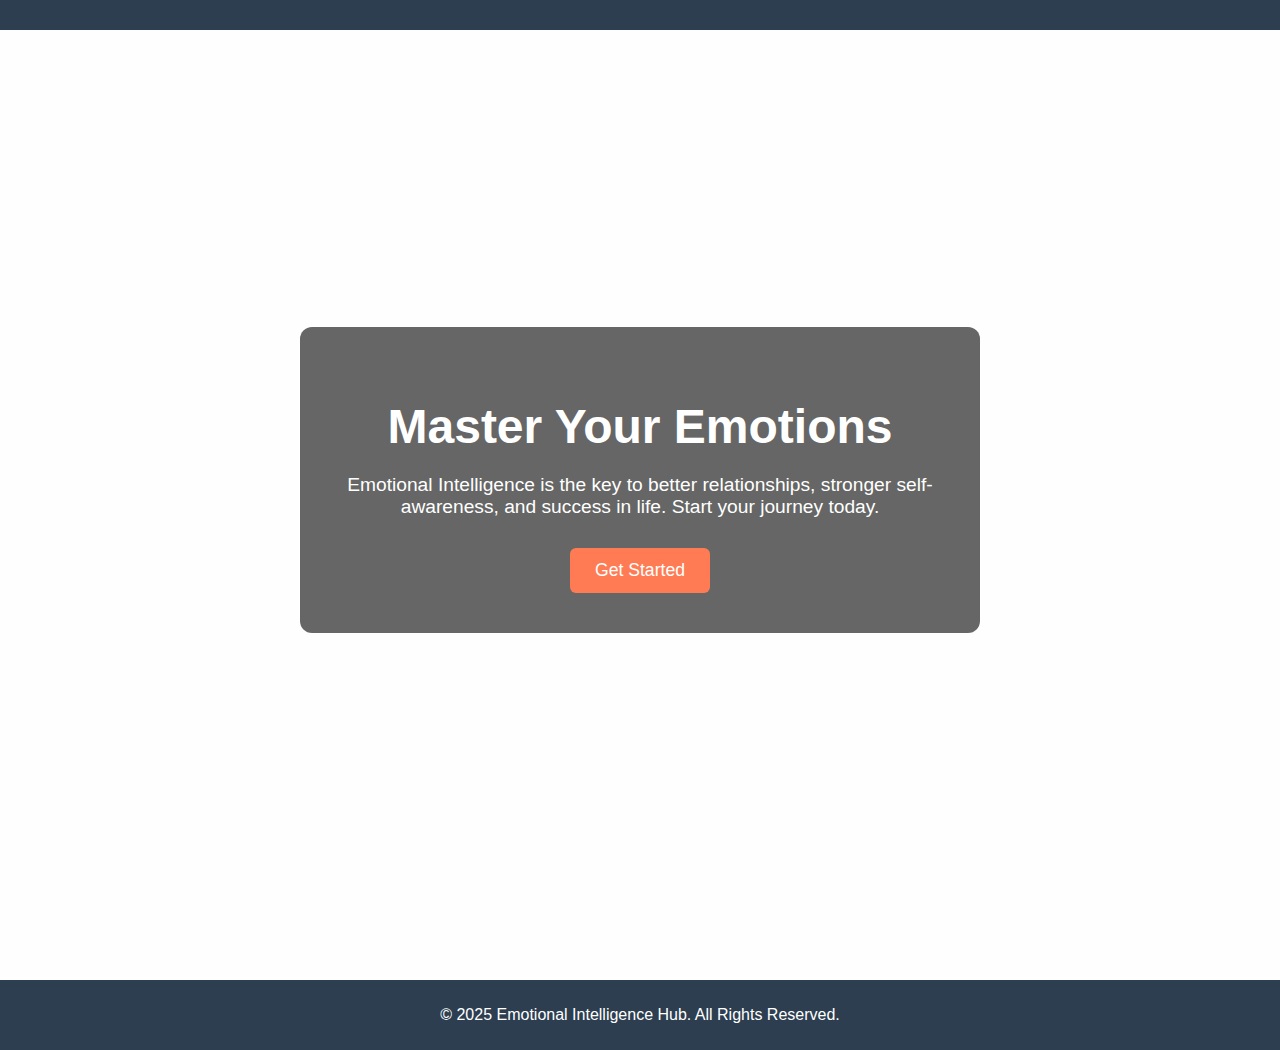
<file: index.html>
<!DOCTYPE html>
<html lang="en">
<head>
    <meta charset="UTF-8">
    <meta name="viewport" content="width=device-width, initial-scale=1.0">
    <title>Emotional Intelligence Hub</title>
    <link rel="stylesheet" href="style.css">
</head>
<body>
    <!-- Navbar -->
    <header>
        
    </header>

    <!-- Main Content -->
    <main>
        <section class="hero">
          <section class="hero">
    <div class="hero-content">
        <h1>Master Your Emotions</h1>
        <p>Emotional Intelligence is the key to better relationships, stronger self-awareness, and success in life. Start your journey today.</p>
        <button onclick="window.location.href='about.html'">Get Started</button>
    </div>
</section>
        </section>
    </main>

    <!-- Footer -->
    <footer>
        <p>&copy; 2025 Emotional Intelligence Hub. All Rights Reserved.</p>
    </footer>

    <script src="script.js"></script>
</body>
</html>
</file>
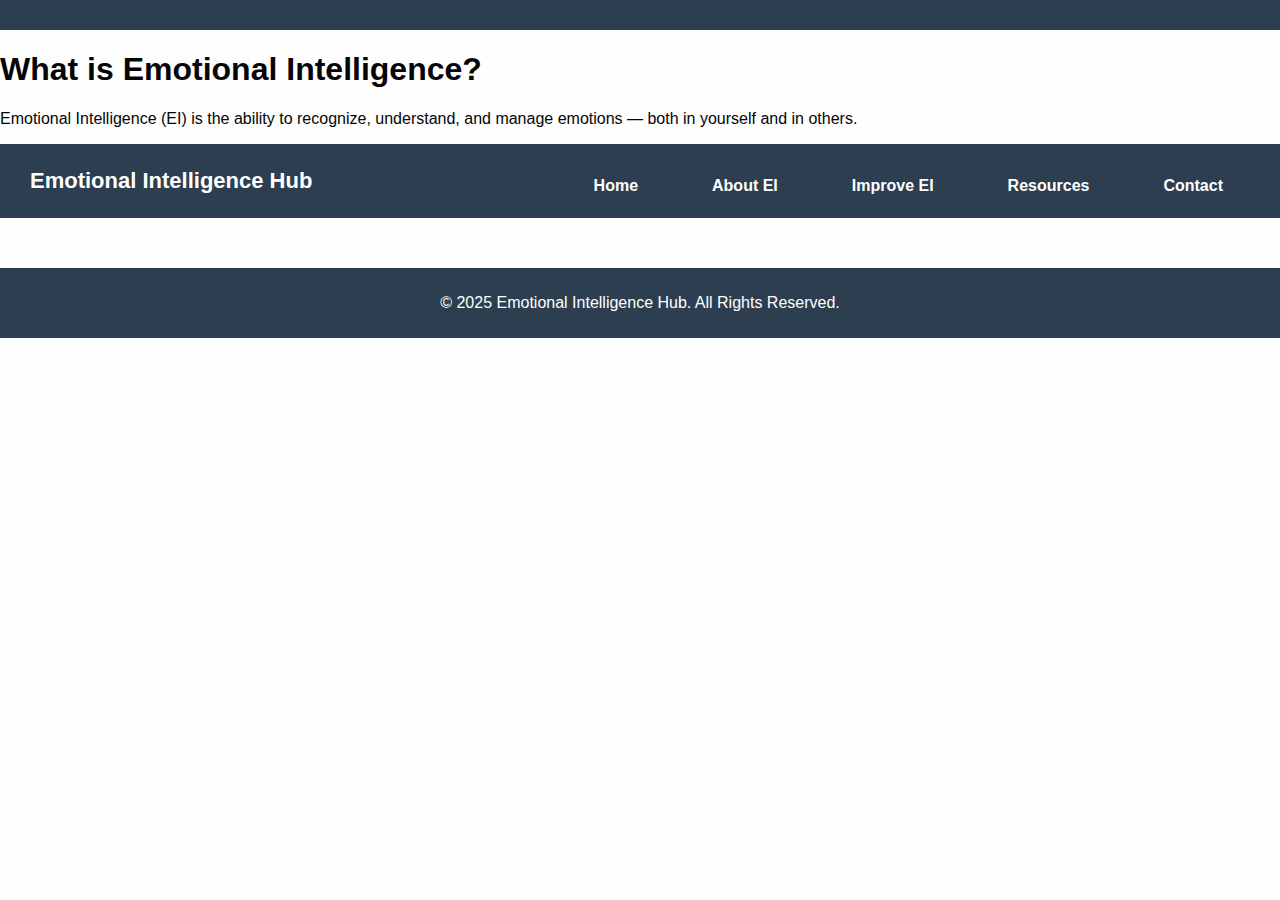
<file: about.html>
<!DOCTYPE html>
<html lang="en">
<head>
    <meta charset="UTF-8">
    <meta name="viewport" content="width=device-width, initial-scale=1.0">
    <title>About Emotional Intelligence</title>
    <link rel="stylesheet" href="style.css">
</head>
<body>
    <header>
        
    </header>

    <main>
        <h1>What is Emotional Intelligence?</h1>
        <p>Emotional Intelligence (EI) is the ability to recognize, understand, and manage emotions — both in yourself and in others.</p>
    </main>
<header>
    <div class="logo">Emotional Intelligence Hub</div>
    <nav id="nav-links">
        <a href="index.html" class="nav-link">Home</a>
        <a href="about.html" class="nav-link">About EI</a>
        <a href="improve.html" class="nav-link">Improve EI</a>
        <a href="resources.html" class="nav-link">Resources</a>
        <a href="contact.html" class="nav-link">Contact</a>
    </nav>
    <div class="hamburger" id="hamburger">
        ☰
    </div>
</header>
    <footer>
        <p>&copy; 2025 Emotional Intelligence Hub. All Rights Reserved.</p>
    </footer>

    <script src="script.js"></script>
</body>
</html>
</file>
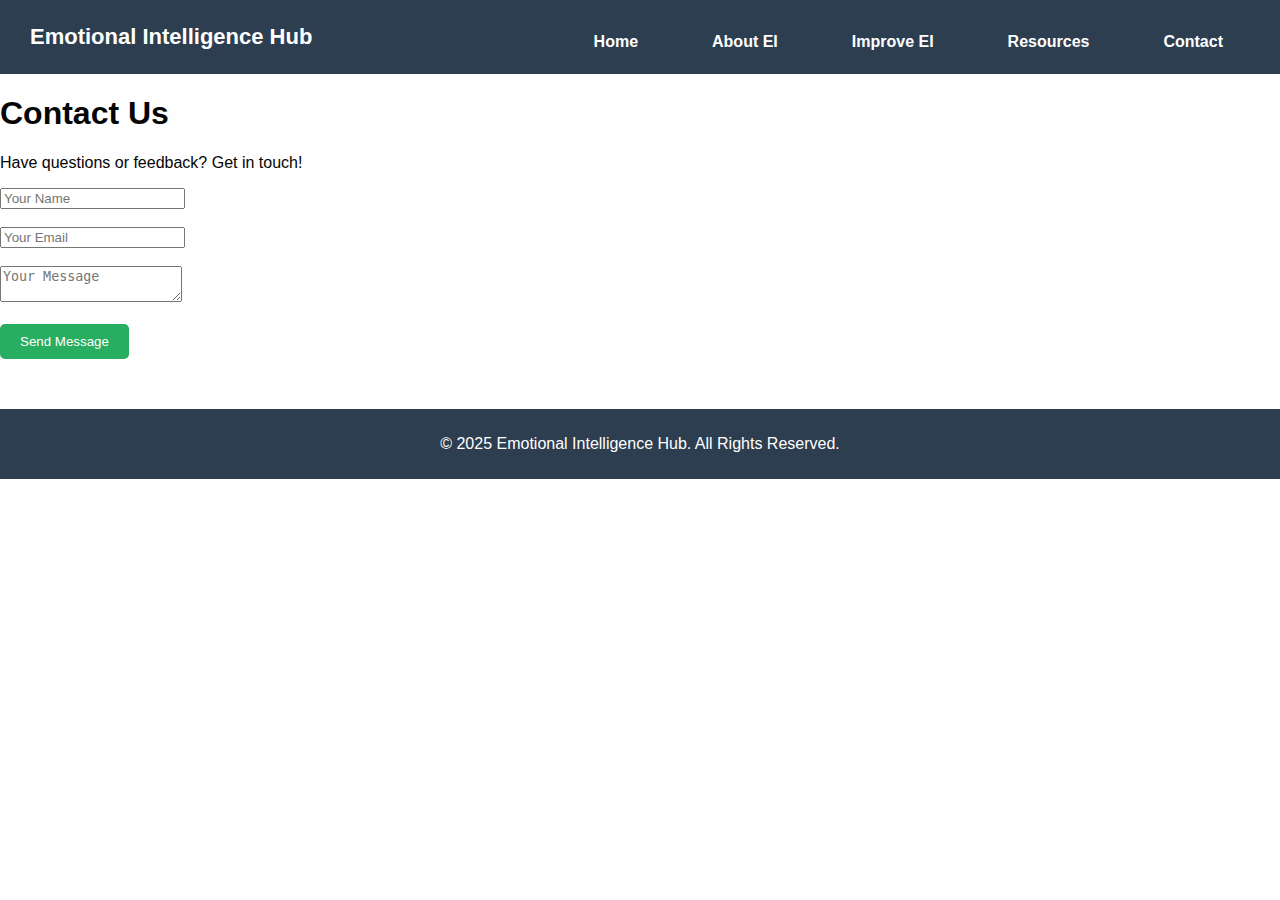
<file: contact.html>
<!DOCTYPE html>
<html lang="en">
<head>
    <meta charset="UTF-8">
    <meta name="viewport" content="width=device-width, initial-scale=1.0">
    <title>Contact Us</title>
    <link rel="stylesheet" href="style.css">
</head>
<body>
    <header>
        <div class="logo">Emotional Intelligence Hub</div>
    <nav id="nav-links">
        <a href="index.html" class="nav-link">Home</a>
        <a href="about.html" class="nav-link">About EI</a>
        <a href="improve.html" class="nav-link">Improve EI</a>
        <a href="resources.html" class="nav-link">Resources</a>
        <a href="contact.html" class="nav-link">Contact</a>
    </nav>
    <div class="hamburger" id="hamburger">
        ☰
    </div>
    </header>

    <main>
        <h1>Contact Us</h1>
        <p>Have questions or feedback? Get in touch!</p>
        <form>
            <input type="text"
            placeholder="Your Name"
            required><br><br>
        <input type="email" placeholder="Your Email" required><br><br>
            <textarea placeholder="Your Message" required></textarea><br><br>
            <button type="submit">Send Message</button>
        </form>
    </main>

    <footer>
        <p>&copy; 2025 Emotional Intelligence Hub. All Rights Reserved.</p>
    </footer>

    <script src="script.js"></script>
</body>
</html>
</file>
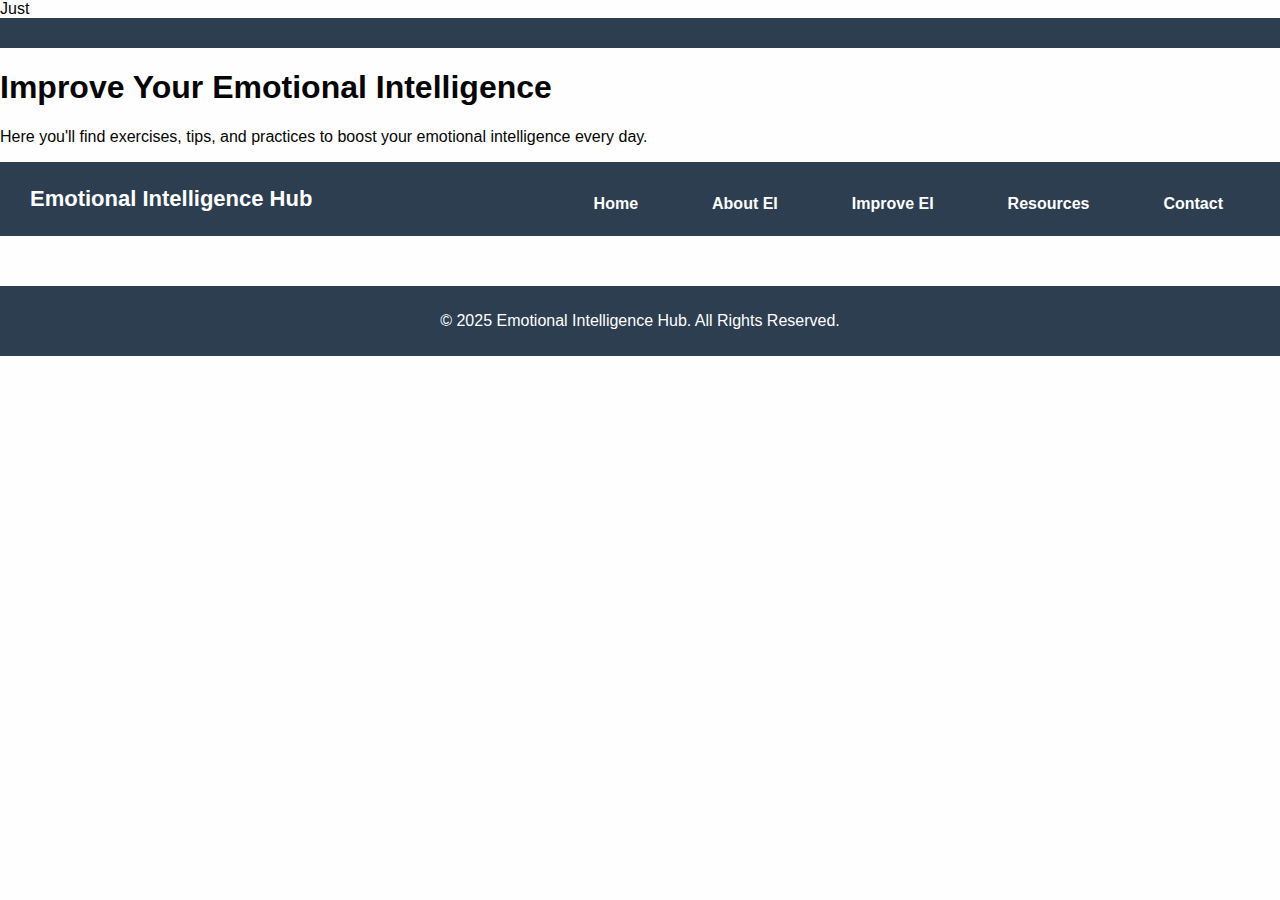
<file: improve.html>
Just<!DOCTYPE html>
<html lang="en">
<head>
    <meta charset="UTF-8">
    <meta name="viewport" content="width=device-width, initial-scale=1.0">
    <title>Improve Your EI</title>
    <link rel="stylesheet" href="style.css">
</head>
<body>
    <header>
       
    </header>

    <main>
        <h1>Improve Your Emotional Intelligence</h1>
        <p>Here you'll find exercises, tips, and practices to boost your emotional intelligence every day.</p>
    </main>
<header>
    <div class="logo">Emotional Intelligence Hub</div>
    <nav id="nav-links">
        <a href="index.html" class="nav-link">Home</a>
        <a href="about.html" class="nav-link">About EI</a>
        <a href="improve.html" class="nav-link">Improve EI</a>
        <a href="resources.html" class="nav-link">Resources</a>
        <a href="contact.html" class="nav-link">Contact</a>
    </nav>
    <div class="hamburger" id="hamburger">
        ☰
    </div>
</header>
    <footer>
        <p>&copy; 2025 Emotional Intelligence Hub. All Rights Reserved.</p>
    </footer>

    <script src="script.js"></script>
</body>
</html>
</file>
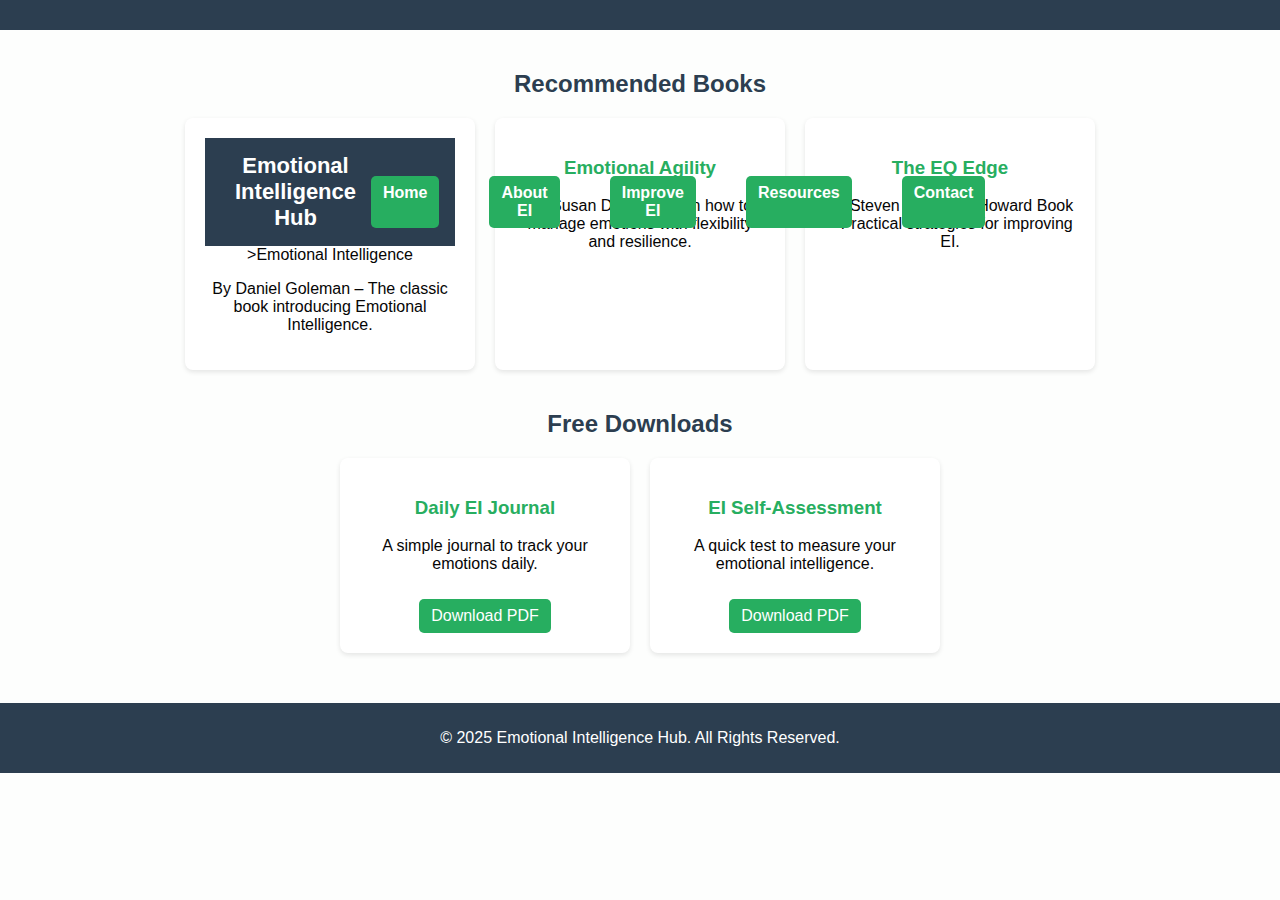
<file: resources.html>
<!DOCTYPE html>
<html lang="en">
<head>
    <meta charset="UTF-8">
    <meta name="viewport" content="width=device-width, initial-scale=1.0">
    <title>Resources</title>
    <link rel="stylesheet" href="style.css">
</head>
<body>
    <header>
       
    </header>

    <main>
        <h2>Recommended Books</h2>
        <div class="card-container">
            <div class="card">
                <header>
    <div class="logo">Emotional Intelligence Hub</div>
    <nav id="nav-links">
        <a href="index.html" class="nav-link">Home</a>
        <a href="about.html" class="nav-link">About EI</a>
        <a href="improve.html" class="nav-link">Improve EI</a>
        <a href="resources.html" class="nav-link">Resources</a>
        <a href="contact.html" class="nav-link">Contact</a>
    </nav>
    <div class="hamburger" id="hamburger">
        ☰
    </div>
</header>>Emotional Intelligence</h3>
                <p>By Daniel Goleman – The classic book introducing Emotional Intelligence.</p>
            </div>
            <div class="card">
                <h3>Emotional Agility</h3>
                <p>By Susan David – Learn how to manage emotions with flexibility and resilience.</p>
            </div>
            <div class="card">
                <h3>The EQ Edge</h3>
                <p>By Steven J. Stein & Howard Book – Practical strategies for improving EI.</p>
            </div>
        </div>

        <h2>Free Downloads</h2>
        <div class="card-container">
            <div class="card">
                <h3>Daily EI Journal</h3>
                <p>A simple journal to track your emotions daily.</p>
                <a href="downloads/daily-ei-journal.pdf" download>Download PDF</a>
            </div>
            <div class="card">
                <h3>EI Self-Assessment</h3>
                <p>A quick test to measure your emotional intelligence.</p>
                <a href="downloads/ei-self-assessment.pdf" download>Download PDF</a>
            </div>
        </div>
    </main>

    <footer>
        <p>&copy; 2025 Emotional Intelligence Hub. All Rights Reserved.</p>
    </footer>

    <script src="script.js"></script>
</body>
</html>
</file>
<file: style.css>
/* Google Fonts */
@import url('https://fonts.googleapis.com/css2?family=Poppins:wght@400;600;700&display=swap');

/* Brand Colors */
:root {
    --primary: #2c3e50;     /* Dark navy */
    --secondary: #27ae60;   /* Green accent */
    --accent: #ff7b54;      /* Warm coral */
    --text: #333;
    --light: #f4f4f4;
}

body {
    font-family: 'Poppins', sans-serif;
    background: var(--light);
    color: var(--text);
    margin: 0;
    padding: 0;
}
/* Navbar Styling */
header {
    background: #2c3e50;
    display: flex;
    justify-content: space-between;
    align-items: center;
    padding: 15px 30px;
    position: sticky;
    top: 0;
    z-index: 1000;
}
.logo {
    font-size: 22px;
    color: white;
    font-weight: bold;
}
nav {
    display: flex;
    gap: 20px;
}
.nav-link {
    color: white;
    text-decoration: none;
    font-weight: bold;
    padding: 8px 12px;
    border-radius: 5px;
    transition: all 0.3s ease;
}
.nav-link:hover {
    background: #27ae60;
    color: white;
}
.nav-link.active {
    background: #27ae60;
    color: white;
}

body {
    font-family: Arial, sans-serif;
    margin: 0;
    padding: 0;
    background: #fdfefd;
    color: #060505;
}
header {
    background: #2c3e50;
    color: #fff;
    padding: 15px 0;
    text-align: center;
}
nav ul {
    list-style: none;
    padding: 0;
}
nav ul li {
    display: inline;
    margin: 0 15px;
}
nav ul li a {
    color: #fff;
    text-decoration: none;
    font-weight: bold;
}
.intro {
    padding: 50px;
    text-align: center;
}
button {
    padding: 10px 20px;
    background: #27ae60;
    color: white;
    border: none;
    cursor: pointer;
    border-radius: 5px;
}
button:hover {
    background: #219150;
}
footer {
    background: #2c3e50;
    color: white;
    text-align: center;
    padding: 10px 0;
    margin-top: 50px;
}
nav {
    margin-top: 10px;
}
nav a {
    color: white;
    text-decoration: none;
    margin: 0   15px;
    font-weight: bold;
}
nav a:hover{
    text-decoration: underline;
}
h2 {
    text-align: center;
    margin-top: 40px;
    color: #2c3e50;
}
.card-container {
    display: flex;
    flex-wrap: wrap;
    justify-content: center;
    gap: 20px;
    margin: 20px;
}
.card {
    background: white;
    border-radius: 8px;
    padding: 20px;
    width: 250px;
    box-shadow: 0 2px 5px rgba(0,0,0,0.1);
    text-align: center;
}
.card h3 {
    color: #27ae60;
}
.card a {
    display: inline-block;
    margin-top: 10px;
    color: white;
    background: #27ae60;
    padding: 8px 12px;
    text-decoration: none;
    border-radius: 5px;
}
.card a:hover {
    background: #219150;
}
/* Hamburger Menu */
.hamburger {
    display: none;
    font-size: 28px;
    color: white;
    cursor: pointer;
}

/* Mobile Nav */
@media (max-width: 768px) {
    nav {
        display: none;
        flex-direction: column;
        position: absolute;
        top: 60px;
        right: 0;
        background: #2c3e50;
        width: 200px;
        padding: 20px;
        border-radius: 0 0 8px 8px;
    }
    nav a {
        display: block;
        margin: 10px 0;
    }
    nav.show {
        display: flex;
    }
    .hamburger {
        display: block;
    }
}
/* Mobile Nav */
@media (max-width: 768px) {
    nav {
        display: flex;
        flex-direction: column;
        position: absolute;
        top: 60px;
        right: -250px;
        background: #2c3e50;
        width: 200px;
        padding: 20px;
        border-radius: 0 0 8px 8px;
        transition: right 0.3s ease-in-out; /* animation */
    }
    nav a {
        display: block;
        margin: 10px 0;
    }
    nav.show {
        right: 0; /* slide into view */
    }
    .hamburger {
        display: block;
    }
}
/* Hero Section */
.hero {
    height: 100vh;
    background: url('https://images.unsplash.com/photo-1503676260728-1c00da094a0b') center/cover no-repeat;
    display: flex;
    justify-content: center;
    align-items: center;
    text-align: center;
    padding: 0 20px;
}

.hero-content {
    background: rgba(0, 0, 0, 0.6);
    padding: 40px;
    border-radius: 12px;
    color: white;
    max-width: 600px;
}

.hero h1 {
    font-size: 3rem;
    margin-bottom: 20px;
}

.hero p {
    font-size: 1.2rem;
    margin-bottom: 30px;
}

.hero button {
    padding: 12px 25px;
    font-size: 1.1rem;
    border: none;
    background: #ff7b54;
    color: white;
    border-radius: 6px;
    cursor: pointer;
    transition: background 0.3s ease;
}

.hero button:hover {
    background: #ff5722;
}html {
    scroll-behavior: smooth;
}
.nav-link.active {
    background: var(--secondary);
    color: white;
    border-radius: 5px;
}
header {
    background: var(--primary);
    display: flex;
    justify-content: space-between;
    align-items: center;
    padding: 15px 30px;
    position: sticky;
    top: 0;
    z-index: 1000;
}
.logo {
    font-size: 22px;
    color: white;
    font-weight: bold;
}
.nav-link {
    color: white;
    text-decoration: none;
    font-weight: 600;
    padding: 8px 12px;
    border-radius: 5px;
    transition: all 0.3s ease;
}
.nav-link:hover {
    background: var(--secondary);
    color: white;
}
</file>
